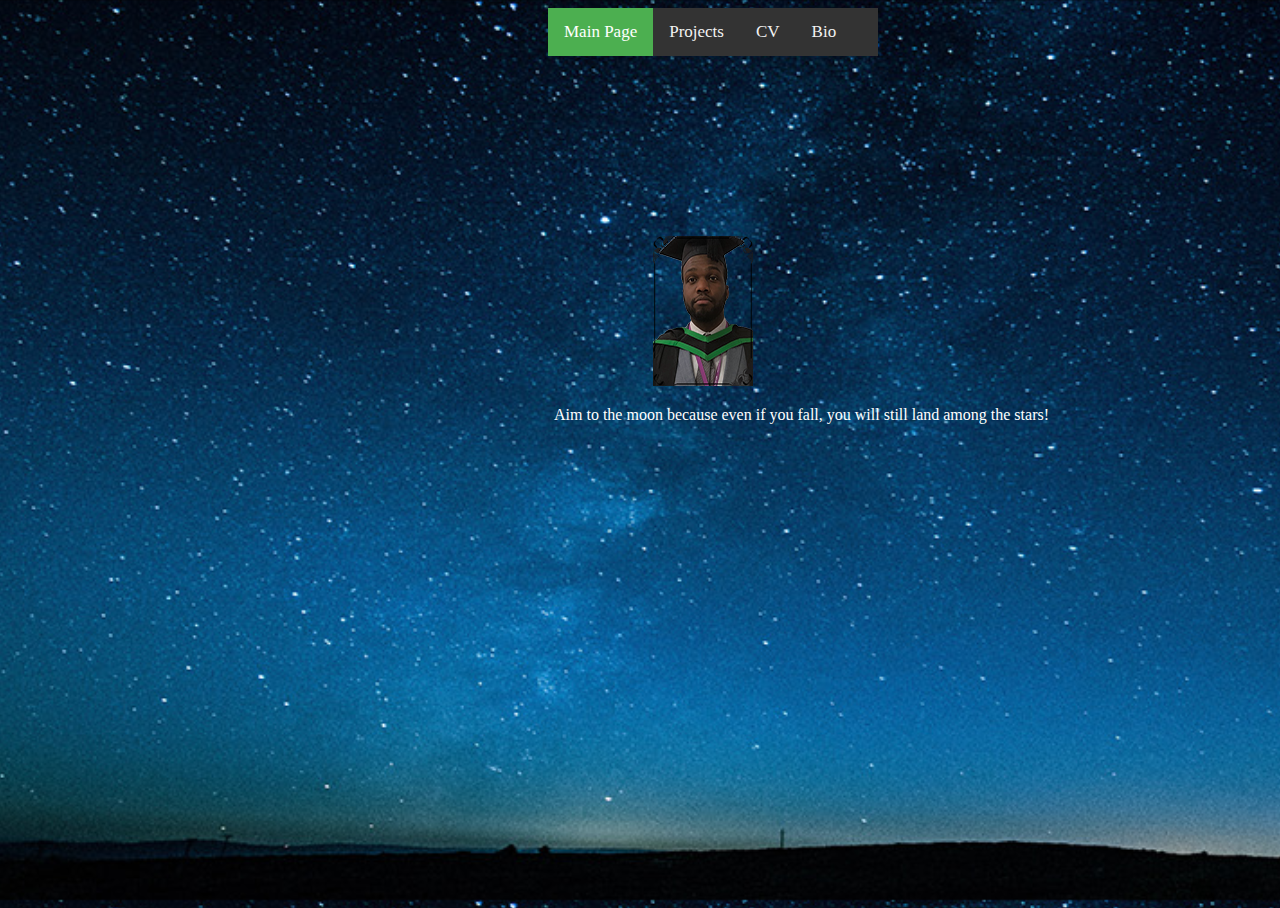
<file: index.html>
<!DOCTYPE html>
<html lang="en" dir="ltr">
  <head>
    <meta charset="utf-8">
    <title>Joel Vangente</title>
    <link rel="stylesheet" href="css/main.css">
    <link rel="icon" type="image/png" sizes="150x150" href="/images/topt2.png">

  </head>
  <body>



    <div class="controller">
        <div class="dark_sky">
                <div class="topnav">
                    <a class="active" href="index.html">Main Page</a>
                    <a href="projects.html">Projects</a>
                    <a href="cv.html">CV</a>
                    <a href="bio.html">Bio</a>
                </div>
                
           <div id="contentsecond"> 
           <img src="images/websiteframephotoin2.png" alt="This is me"/>
                <div id="presentation">
                    <p>Aim to the moon because even if you fall, you will still land among the stars!</p>
                </div>
           </div>
           <div id="contentthird">
           </div>
      </div>
    </div>
  </body>
</html>
</file>
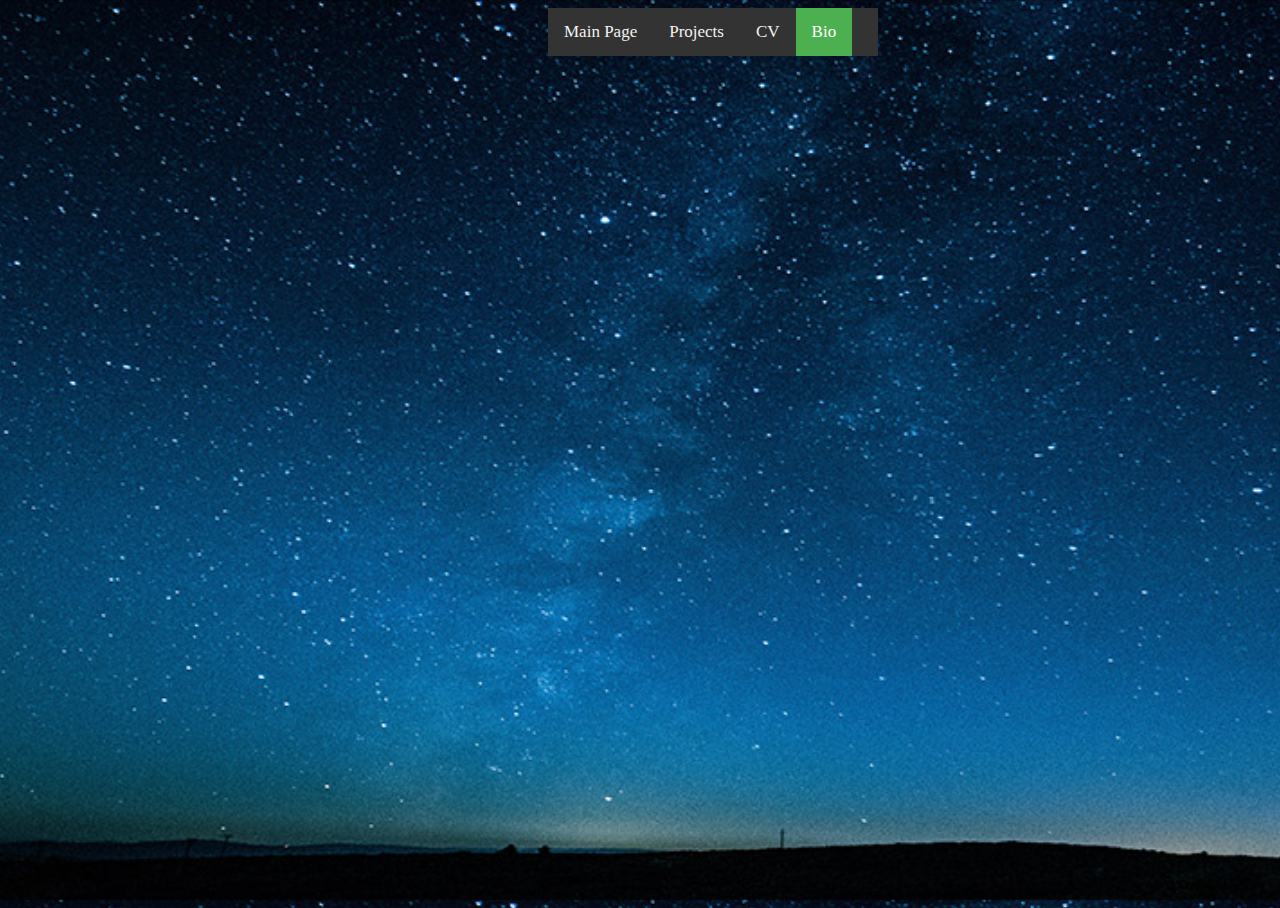
<file: bio.html>
<!DOCTYPE html>
<html lang="en" dir="ltr">
  <head>
    <meta charset="utf-8">
    <title>Joel Vangente</title>
    <link rel="stylesheet" href="css/main.css">
    <link rel="icon" type="image/png" sizes="150x150" href="/images/topt2.png">

  </head>
  <body>



    <div class="controller">
        <div class="dark_sky">
                <div class="topnav">
                    <a href="index.html">Main Page</a>
                    <a href="projects.html">Projects</a>
                    <a href="cv.html">CV</a>
                    <a class="active" href="bio">Bio</a>
                </div>
                
           <div id="contentsecond"> 
           
           </div>
           <div id="contentthird">
           </div>
      </div>
    </div>
  </body>
</html>
</file>
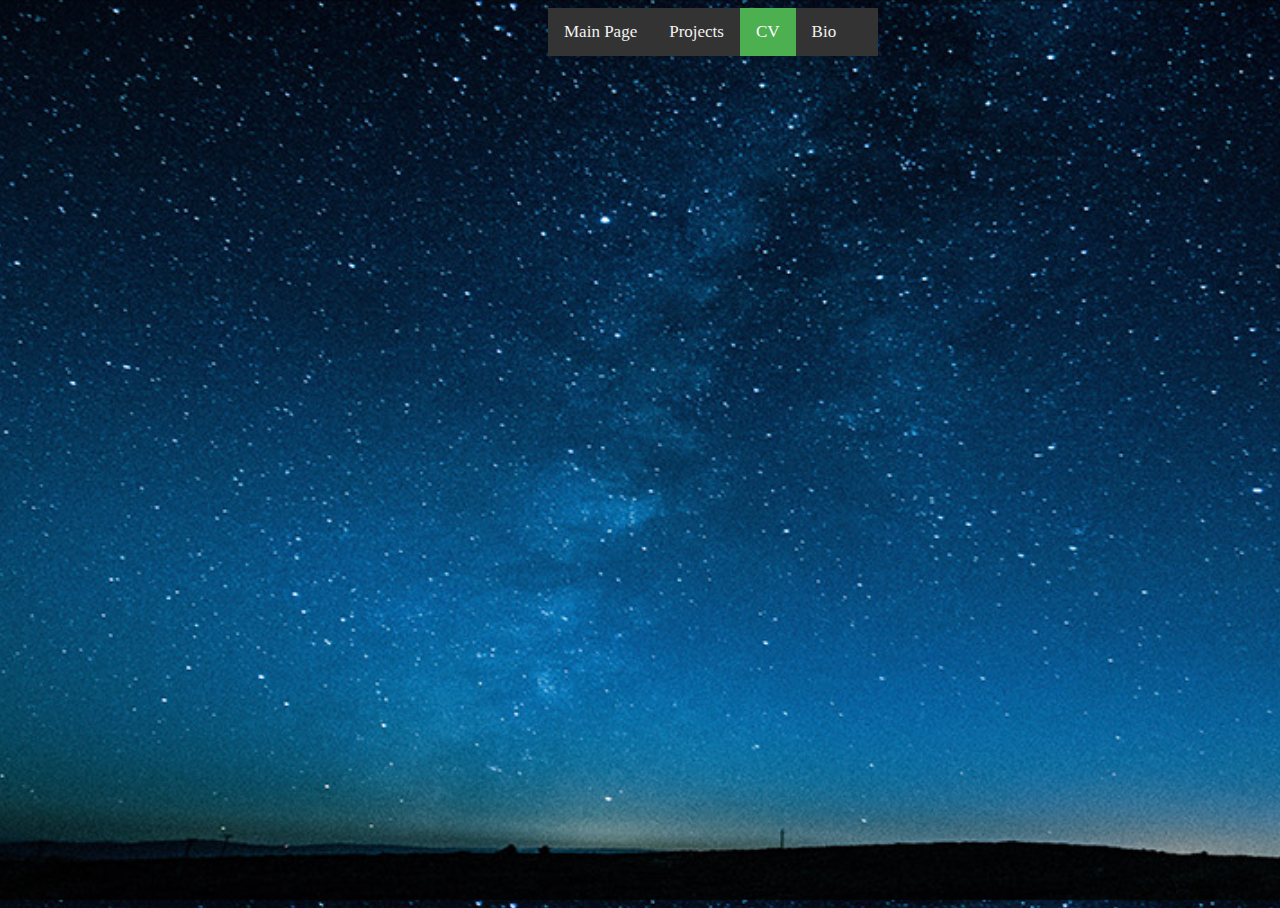
<file: cv.html>
<!DOCTYPE html>
<html lang="en" dir="ltr">
  <head>
    <meta charset="utf-8">
    <title>Joel Vangente</title>
    <link rel="stylesheet" href="css/main.css">
    <link rel="icon" type="image/png" sizes="150x150" href="/images/topt2.png">

  </head>
  <body>



    <div class="controller">
        <div class="dark_sky">
                <div class="topnav">
                    <a href="index.html">Main Page</a>
                    <a href="projects.html">Projects</a>
                    <a class="active" href="cv.html">CV</a>
                    <a href="bio.html">Bio</a>
                </div>
                
           <div id="contentsecond"> 
           
           </div>
           <div id="contentthird">
           </div>
      </div>
    </div>
  </body>
</html>
</file>
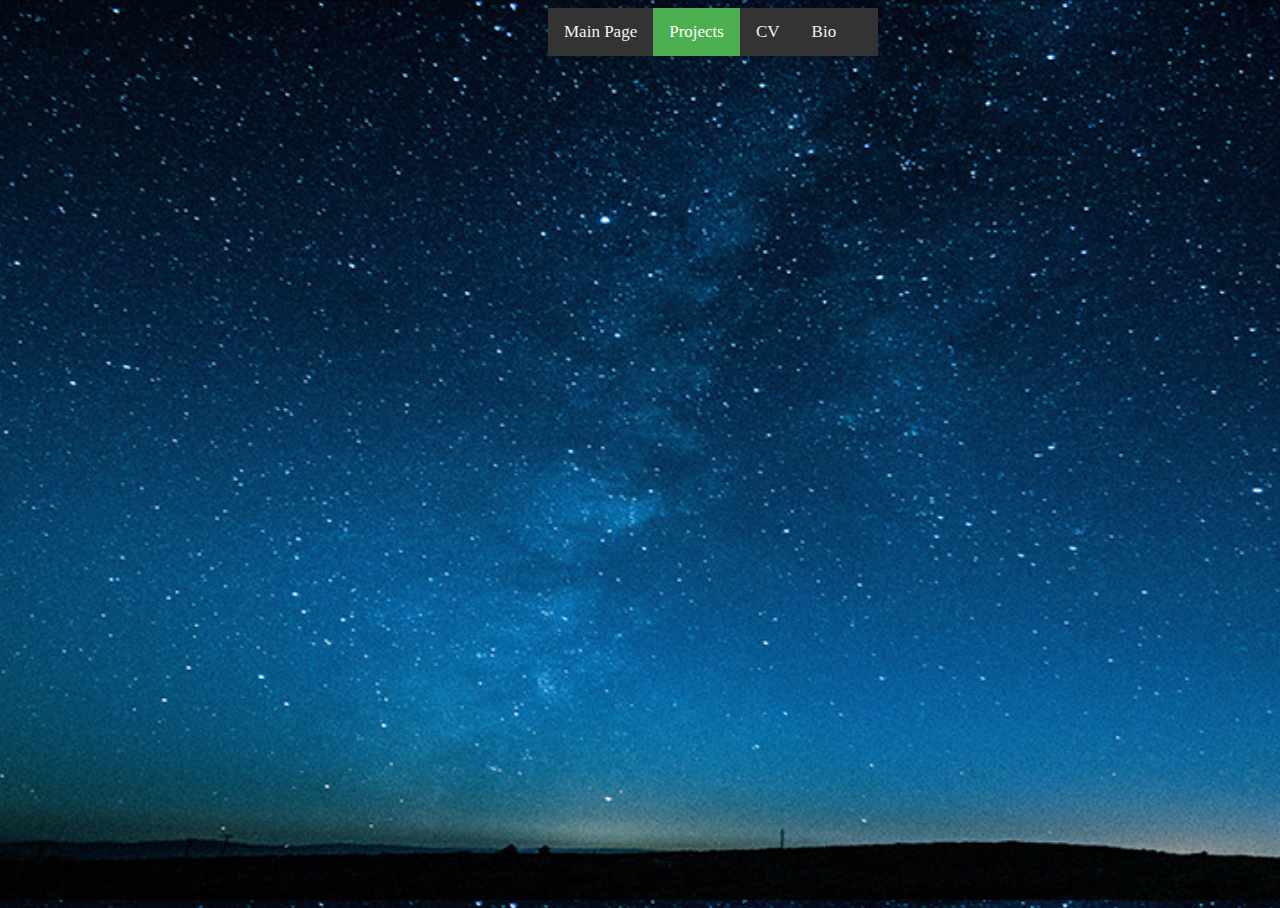
<file: projects.html>
<!DOCTYPE html>
<html lang="en" dir="ltr">
  <head>
    <meta charset="utf-8">
    <title>Joel Vangente</title>
    <link rel="stylesheet" href="css/main.css">
    <link rel="icon" type="image/png" sizes="150x150" href="/images/topt2.png">

  </head>
  <body>



    <div class="controller">
        <div class="dark_sky">
                <div class="topnav">
                    <a href="index.html">Main Page</a>
                    <a class="active" href="projects.html">Projects</a>
                    <a href="cv.html">CV</a>
                    <a href="bio.html">Bio</a>
                </div>
                
           <div id="contentsecond"> 
           
           </div>
           <div id="contentthird">
           </div>
      </div>
    </div>
  </body>
</html>
</file>
<file: css/main.css>
body{
    
}
#content{

}
html{
    background-image: url(../images/dark_skyR.jpg);
    top: 0;
    left: 0;
    right: 0;
    bottom: 0;
    background-size: cover;
    background-position: center;
    width: 100%;
    height: 100%;
}
.dark_sky{
  
}

p {
   color: white;
}

#presentation {
    margin-left: -20%;
}

.topnav {
  overflow: hidden;
  background-color: #333;
  margin-left: 36%;
  margin-right: 42%;
}

.topnav a {
  float: left;
  color: #f2f2f2;
  text-align: center;
  padding: 14px 16px;
  text-decoration: none;
  font-size: 17px;
}

.topnav a:hover {
  background-color: #ddd;
  color: black;
}

.topnav a.active {
  background-color: #4CAF50;
  color: white;
}

.controller{
    height: 900px;
    width: 1500px;
}
#contentfirst{
    font-size:40px;
    color:darkblue;
}

#contentfirst>li{
    display: inline-block;
    font-size: 19px;
}

#contentsecond{
    float: left;
    margin-top: 12%;
    margin-left: 43%;
}
#contentthird{
    font-size:40px;
    color:darkblue;
    font-family: fantasy;
    float: right;
    margin-top: 38%;
    margin-right: 26%;
}
@media screen and (max-width:1255px) {
   .controller{
    height: 900px;
    width: 1500px;
}
}
@media screen and (max-width:1080px) {
   .controller{
    height: 1000px;
    width: 100%;
} 
}
@media screen and (max-width:635px) {
   .controller{
    height: 800px;
    width: 100%;
} 
}
</file>
